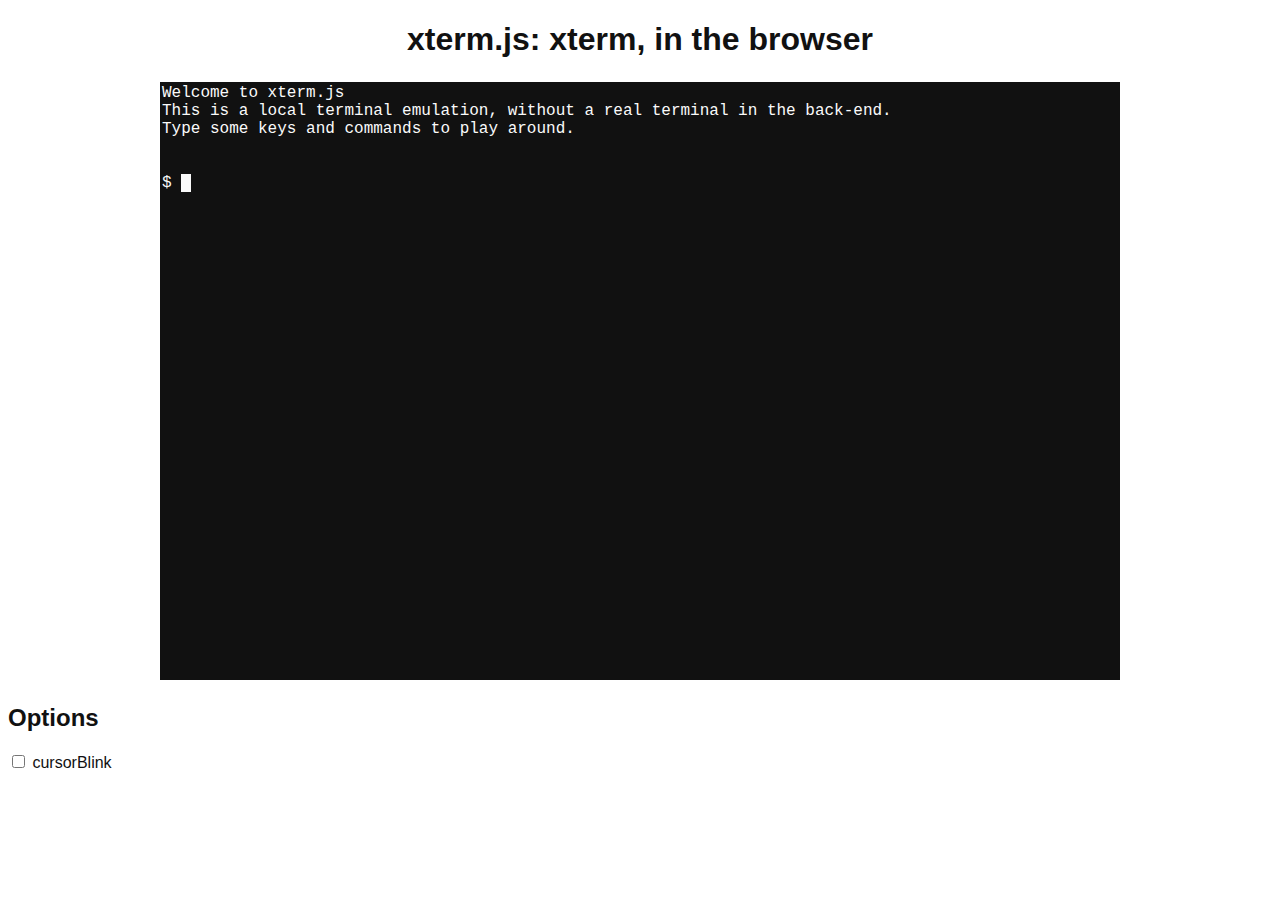
<file: static/assets/xterm.js/demo/index.html>
<!doctype html>
<html>
    <head>
        <title>xterm.js demo</title>
        <link rel="stylesheet" href="../src/xterm.css" />
        <link rel="stylesheet" href="../addons/fullscreen/fullscreen.css" />
        <link rel="stylesheet" href="style.css" />
        <script src="../src/xterm.js" ></script>
        <script src="../addons/attach/attach.js" ></script>
        <script src="../addons/fit/fit.js" ></script>
        <script src="../addons/fullscreen/fullscreen.js" ></script>
    </head>
    <body>
        <h1>
            xterm.js: xterm, in the browser
        </h1>
        <div id="terminal-container"></div>
        <div>
          <h2>Options</h2>
          <label><input type="checkbox" id="option-cursor-blink"> cursorBlink</label>
        </div>
        <script src="main.js" defer ></script>
    </body>
</html>
</file>
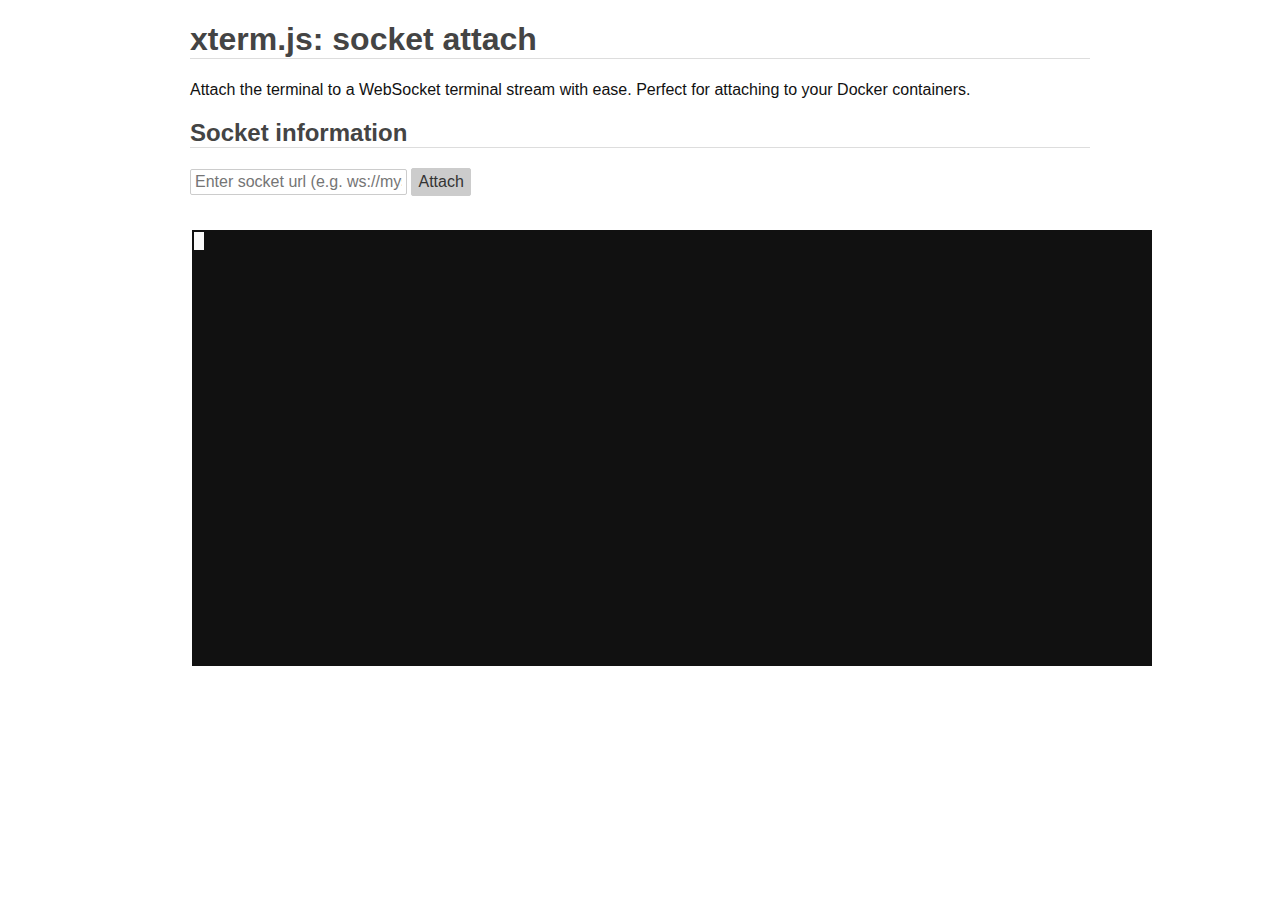
<file: static/assets/xterm.js/addons/attach/index.html>
<!doctype html>
<html>
  <head>
    <link rel="stylesheet" href="../../src/xterm.css" />
    <link rel="stylesheet" href="../../demo/style.css" />
    <script src="../../src/xterm.js"></script>
    <script src="attach.js"></script>
    <style>
        body {
            color: #111;
        }
        
        h1, h2 {
            color: #444;
            border-bottom: 1px solid #ddd;
            text-align: left;
        }
        
        form {
            margin-bottom: 32px;
        }
        
        input, button {
            line-height: 22px;
            font-size: 16px;
            display: inline-block;
            border-radius: 2px;
            border: 1px solid #ccc;
        }
        
        input {
            height: 22px;
            padding-left: 4px;
            padding-right: 4px;
        }
        
        button {
            height: 28px;
            background-color: #ccc;
            cursor: pointer;
            color: #333;
        }
        
        .container {
            max-width: 900px;
            margin: 0 auto;
        }
    </style>
  </head>
  <body>
      <div class="container">
          
    <h1>
        xterm.js: socket attach
    </h1>
          <p>
              Attach the terminal to a WebSocket terminal stream with ease. Perfect for attaching to your
              Docker containers.
          </p>
          <h2>
              Socket information
          </h2>
    <form id="socket-form">
      <input id="socket-url"
             type="text"
             placeholder="Enter socket url (e.g. ws://mysock)"
             autofocus />
      <button>
        Attach
      </button>
    </form>
    <div id="terminal-container"></div>
          
      </div>
    <script>
      var term = new Terminal(),
          container = document.getElementById('terminal-container'),
          socketUrl = document.getElementById('socket-url'),
          socketForm = document.getElementById('socket-form');
      
      socketForm.addEventListener('submit', function (ev) {
        ev.preventDefault();
        var url = socketUrl.value,
            sock = new WebSocket(url);
        sock.addEventListener('open', function () {
          term.attach(sock);
        });
      });
      
      term.open(container);
    </script>
  </body>
</html>
</file>
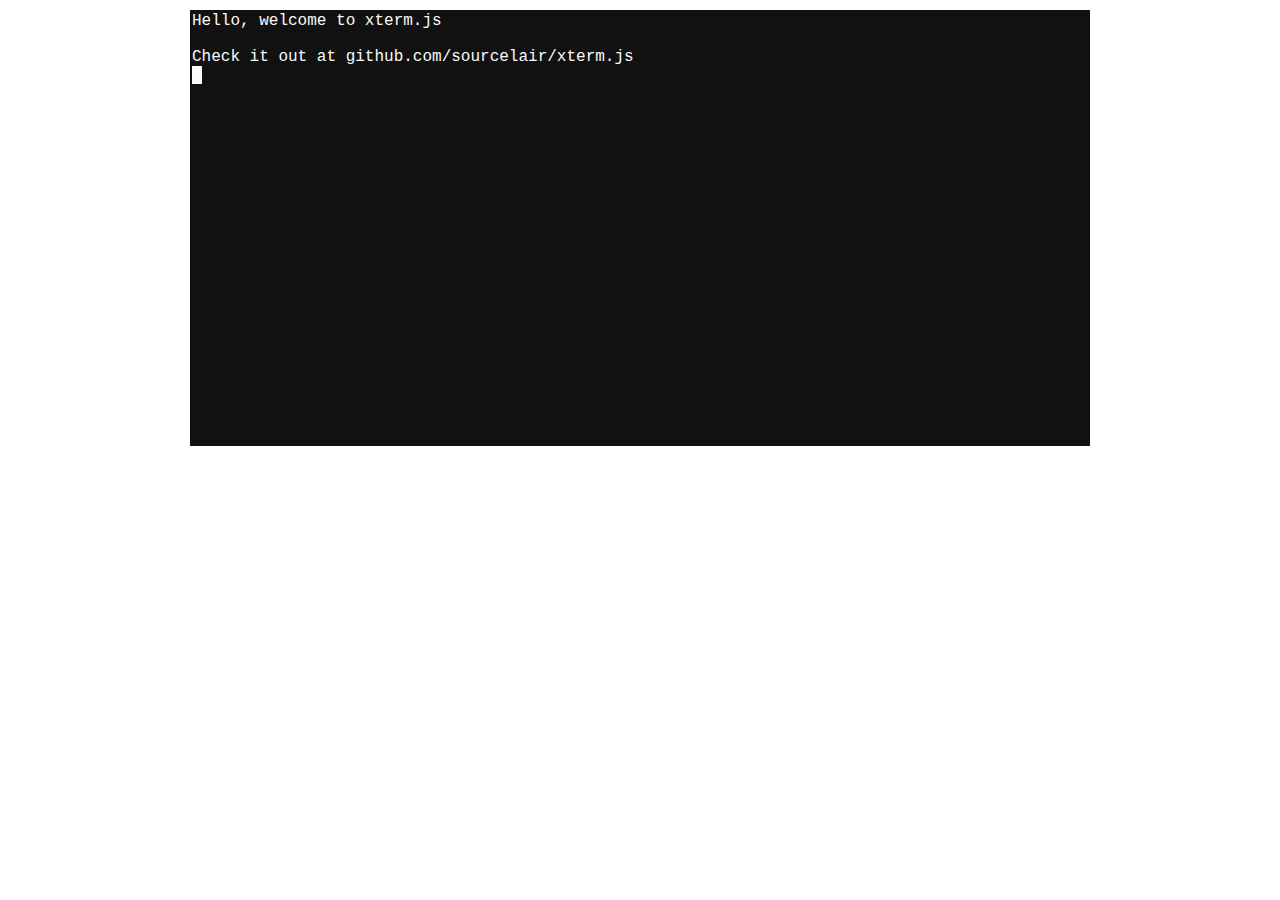
<file: static/assets/xterm.js/addons/linkify/index.html>
<!doctype html>
<html>
    <head>
        <link rel="stylesheet" href="../../src/xterm.css" />
        <link rel="stylesheet" href="../../demo/style.css" />
        <script src="../../src/xterm.js"></script>
        <script src="linkify.js"></script>
        <style>
            body {
                color: #111;
            }

            #terminal-container {
                max-width: 900px;
                margin: 0 auto;
            }

            #terminal-container a {
				color: #fff;
            }
        </style>
    </head>
    <body>
        <div id="terminal-container"></div>
        <script>
            var term = new Terminal(),
                container = document.getElementById('terminal-container');

            term.open(container);
            term.writeln('Hello, welcome to xterm.js');
            term.writeln('');
            term.writeln('Check it out at github.com/sourcelair/xterm.js');
            term.linkify();
        </script>
    </body>
</html>
</file>
<file: static/assets/xterm.js/src/xterm.css>
/**
 * xterm.js: xterm, in the browser
 * Copyright (c) 2014, sourceLair Limited (www.sourcelair.com (MIT License)
 * Copyright (c) 2012-2013, Christopher Jeffrey (MIT License)
 * https://github.com/chjj/term.js
 *
 * Permission is hereby granted, free of charge, to any person obtaining a copy
 * of this software and associated documentation files (the "Software"), to deal
 * in the Software without restriction, including without limitation the rights
 * to use, copy, modify, merge, publish, distribute, sublicense, and/or sell
 * copies of the Software, and to permit persons to whom the Software is
 * furnished to do so, subject to the following conditions:
 *
 * The above copyright notice and this permission notice shall be included in
 * all copies or substantial portions of the Software.
 *
 * THE SOFTWARE IS PROVIDED "AS IS", WITHOUT WARRANTY OF ANY KIND, EXPRESS OR
 * IMPLIED, INCLUDING BUT NOT LIMITED TO THE WARRANTIES OF MERCHANTABILITY,
 * FITNESS FOR A PARTICULAR PURPOSE AND NONINFRINGEMENT. IN NO EVENT SHALL THE
 * AUTHORS OR COPYRIGHT HOLDERS BE LIABLE FOR ANY CLAIM, DAMAGES OR OTHER
 * LIABILITY, WHETHER IN AN ACTION OF CONTRACT, TORT OR OTHERWISE, ARISING FROM,
 * OUT OF OR IN CONNECTION WITH THE SOFTWARE OR THE USE OR OTHER DEALINGS IN
 * THE SOFTWARE.
 *
 * Originally forked from (with the author's permission):
 *   Fabrice Bellard's javascript vt100 for jslinux:
 *   http://bellard.org/jslinux/
 *   Copyright (c) 2011 Fabrice Bellard
 *   The original design remains. The terminal itself
 *   has been extended to include xterm CSI codes, among
 *   other features.
 */

/*
 *  Default style for xterm.js
 */

.terminal {
    background-color: #000;
    color: #fff;
    font-family: courier-new, courier, monospace;
    position: relative;
}

.terminal:focus {
    outline: none;
}

.terminal .terminal-cursor {
    background-color: #fff;
    color: #000;
}

.terminal:not(:focus) .terminal-cursor {
    outline: 1px solid #fff;
    outline-offset: -1px;
    background-color: transparent;
}

.terminal .terminal-cursor.blinking {
    animation: blink-cursor 1.2s infinite step-end;
}

@keyframes blink-cursor {
    0% {
        background-color: #fff;
        color: #000;
    }
    50% {
        background-color: transparent;
        color: #FFF;
    }
}

/*
 *  Determine default colors for xterm.js
 */
.terminal .xterm-bold {
    font-weight: bold;
}

.terminal .xterm-underline {
    text-decoration: underline;
}

.terminal .xterm-blink {
    text-decoration: blink;
}

.terminal .xterm-hidden {
    visibility: hidden;
}

.terminal .xterm-color-0 {
    color: #2e3436;
}

.terminal .xterm-bg-color-0 {
    background-color: #2e3436;
}

.terminal .xterm-color-1 {
    color: #cc0000;
}

.terminal .xterm-bg-color-1 {
    background-color: #cc0000;
}

.terminal .xterm-color-2 {
    color: #4e9a06;
}

.terminal .xterm-bg-color-2 {
    background-color: #4e9a06;
}

.terminal .xterm-color-3 {
    color: #c4a000;
}

.terminal .xterm-bg-color-3 {
    background-color: #c4a000;
}

.terminal .xterm-color-4 {
    color: #3465a4;
}

.terminal .xterm-bg-color-4 {
    background-color: #3465a4;
}

.terminal .xterm-color-5 {
    color: #75507b;
}

.terminal .xterm-bg-color-5 {
    background-color: #75507b;
}

.terminal .xterm-color-6 {
    color: #06989a;
}

.terminal .xterm-bg-color-6 {
    background-color: #06989a;
}

.terminal .xterm-color-7 {
    color: #d3d7cf;
}

.terminal .xterm-bg-color-7 {
    background-color: #d3d7cf;
}

.terminal .xterm-color-8 {
    color: #555753;
}

.terminal .xterm-bg-color-8 {
    background-color: #555753;
}

.terminal .xterm-color-9 {
    color: #ef2929;
}

.terminal .xterm-bg-color-9 {
    background-color: #ef2929;
}

.terminal .xterm-color-10 {
    color: #8ae234;
}

.terminal .xterm-bg-color-10 {
    background-color: #8ae234;
}

.terminal .xterm-color-11 {
    color: #fce94f;
}

.terminal .xterm-bg-color-11 {
    background-color: #fce94f;
}

.terminal .xterm-color-12 {
    color: #729fcf;
}

.terminal .xterm-bg-color-12 {
    background-color: #729fcf;
}

.terminal .xterm-color-13 {
    color: #ad7fa8;
}

.terminal .xterm-bg-color-13 {
    background-color: #ad7fa8;
}

.terminal .xterm-color-14 {
    color: #34e2e2;
}

.terminal .xterm-bg-color-14 {
    background-color: #34e2e2;
}

.terminal .xterm-color-15 {
    color: #eeeeec;
}

.terminal .xterm-bg-color-15 {
    background-color: #eeeeec;
}

.terminal .xterm-color-16 {
    color: #000000;
}

.terminal .xterm-bg-color-16 {
    background-color: #000000;
}

.terminal .xterm-color-17 {
    color: #00005f;
}

.terminal .xterm-bg-color-17 {
    background-color: #00005f;
}

.terminal .xterm-color-18 {
    color: #000087;
}

.terminal .xterm-bg-color-18 {
    background-color: #000087;
}

.terminal .xterm-color-19 {
    color: #0000af;
}

.terminal .xterm-bg-color-19 {
    background-color: #0000af;
}

.terminal .xterm-color-20 {
    color: #0000d7;
}

.terminal .xterm-bg-color-20 {
    background-color: #0000d7;
}

.terminal .xterm-color-21 {
    color: #0000ff;
}

.terminal .xterm-bg-color-21 {
    background-color: #0000ff;
}

.terminal .xterm-color-22 {
    color: #005f00;
}

.terminal .xterm-bg-color-22 {
    background-color: #005f00;
}

.terminal .xterm-color-23 {
    color: #005f5f;
}

.terminal .xterm-bg-color-23 {
    background-color: #005f5f;
}

.terminal .xterm-color-24 {
    color: #005f87;
}

.terminal .xterm-bg-color-24 {
    background-color: #005f87;
}

.terminal .xterm-color-25 {
    color: #005faf;
}

.terminal .xterm-bg-color-25 {
    background-color: #005faf;
}

.terminal .xterm-color-26 {
    color: #005fd7;
}

.terminal .xterm-bg-color-26 {
    background-color: #005fd7;
}

.terminal .xterm-color-27 {
    color: #005fff;
}

.terminal .xterm-bg-color-27 {
    background-color: #005fff;
}

.terminal .xterm-color-28 {
    color: #008700;
}

.terminal .xterm-bg-color-28 {
    background-color: #008700;
}

.terminal .xterm-color-29 {
    color: #00875f;
}

.terminal .xterm-bg-color-29 {
    background-color: #00875f;
}

.terminal .xterm-color-30 {
    color: #008787;
}

.terminal .xterm-bg-color-30 {
    background-color: #008787;
}

.terminal .xterm-color-31 {
    color: #0087af;
}

.terminal .xterm-bg-color-31 {
    background-color: #0087af;
}

.terminal .xterm-color-32 {
    color: #0087d7;
}

.terminal .xterm-bg-color-32 {
    background-color: #0087d7;
}

.terminal .xterm-color-33 {
    color: #0087ff;
}

.terminal .xterm-bg-color-33 {
    background-color: #0087ff;
}

.terminal .xterm-color-34 {
    color: #00af00;
}

.terminal .xterm-bg-color-34 {
    background-color: #00af00;
}

.terminal .xterm-color-35 {
    color: #00af5f;
}

.terminal .xterm-bg-color-35 {
    background-color: #00af5f;
}

.terminal .xterm-color-36 {
    color: #00af87;
}

.terminal .xterm-bg-color-36 {
    background-color: #00af87;
}

.terminal .xterm-color-37 {
    color: #00afaf;
}

.terminal .xterm-bg-color-37 {
    background-color: #00afaf;
}

.terminal .xterm-color-38 {
    color: #00afd7;
}

.terminal .xterm-bg-color-38 {
    background-color: #00afd7;
}

.terminal .xterm-color-39 {
    color: #00afff;
}

.terminal .xterm-bg-color-39 {
    background-color: #00afff;
}

.terminal .xterm-color-40 {
    color: #00d700;
}

.terminal .xterm-bg-color-40 {
    background-color: #00d700;
}

.terminal .xterm-color-41 {
    color: #00d75f;
}

.terminal .xterm-bg-color-41 {
    background-color: #00d75f;
}

.terminal .xterm-color-42 {
    color: #00d787;
}

.terminal .xterm-bg-color-42 {
    background-color: #00d787;
}

.terminal .xterm-color-43 {
    color: #00d7af;
}

.terminal .xterm-bg-color-43 {
    background-color: #00d7af;
}

.terminal .xterm-color-44 {
    color: #00d7d7;
}

.terminal .xterm-bg-color-44 {
    background-color: #00d7d7;
}

.terminal .xterm-color-45 {
    color: #00d7ff;
}

.terminal .xterm-bg-color-45 {
    background-color: #00d7ff;
}

.terminal .xterm-color-46 {
    color: #00ff00;
}

.terminal .xterm-bg-color-46 {
    background-color: #00ff00;
}

.terminal .xterm-color-47 {
    color: #00ff5f;
}

.terminal .xterm-bg-color-47 {
    background-color: #00ff5f;
}

.terminal .xterm-color-48 {
    color: #00ff87;
}

.terminal .xterm-bg-color-48 {
    background-color: #00ff87;
}

.terminal .xterm-color-49 {
    color: #00ffaf;
}

.terminal .xterm-bg-color-49 {
    background-color: #00ffaf;
}

.terminal .xterm-color-50 {
    color: #00ffd7;
}

.terminal .xterm-bg-color-50 {
    background-color: #00ffd7;
}

.terminal .xterm-color-51 {
    color: #00ffff;
}

.terminal .xterm-bg-color-51 {
    background-color: #00ffff;
}

.terminal .xterm-color-52 {
    color: #5f0000;
}

.terminal .xterm-bg-color-52 {
    background-color: #5f0000;
}

.terminal .xterm-color-53 {
    color: #5f005f;
}

.terminal .xterm-bg-color-53 {
    background-color: #5f005f;
}

.terminal .xterm-color-54 {
    color: #5f0087;
}

.terminal .xterm-bg-color-54 {
    background-color: #5f0087;
}

.terminal .xterm-color-55 {
    color: #5f00af;
}

.terminal .xterm-bg-color-55 {
    background-color: #5f00af;
}

.terminal .xterm-color-56 {
    color: #5f00d7;
}

.terminal .xterm-bg-color-56 {
    background-color: #5f00d7;
}

.terminal .xterm-color-57 {
    color: #5f00ff;
}

.terminal .xterm-bg-color-57 {
    background-color: #5f00ff;
}

.terminal .xterm-color-58 {
    color: #5f5f00;
}

.terminal .xterm-bg-color-58 {
    background-color: #5f5f00;
}

.terminal .xterm-color-59 {
    color: #5f5f5f;
}

.terminal .xterm-bg-color-59 {
    background-color: #5f5f5f;
}

.terminal .xterm-color-60 {
    color: #5f5f87;
}

.terminal .xterm-bg-color-60 {
    background-color: #5f5f87;
}

.terminal .xterm-color-61 {
    color: #5f5faf;
}

.terminal .xterm-bg-color-61 {
    background-color: #5f5faf;
}

.terminal .xterm-color-62 {
    color: #5f5fd7;
}

.terminal .xterm-bg-color-62 {
    background-color: #5f5fd7;
}

.terminal .xterm-color-63 {
    color: #5f5fff;
}

.terminal .xterm-bg-color-63 {
    background-color: #5f5fff;
}

.terminal .xterm-color-64 {
    color: #5f8700;
}

.terminal .xterm-bg-color-64 {
    background-color: #5f8700;
}

.terminal .xterm-color-65 {
    color: #5f875f;
}

.terminal .xterm-bg-color-65 {
    background-color: #5f875f;
}

.terminal .xterm-color-66 {
    color: #5f8787;
}

.terminal .xterm-bg-color-66 {
    background-color: #5f8787;
}

.terminal .xterm-color-67 {
    color: #5f87af;
}

.terminal .xterm-bg-color-67 {
    background-color: #5f87af;
}

.terminal .xterm-color-68 {
    color: #5f87d7;
}

.terminal .xterm-bg-color-68 {
    background-color: #5f87d7;
}

.terminal .xterm-color-69 {
    color: #5f87ff;
}

.terminal .xterm-bg-color-69 {
    background-color: #5f87ff;
}

.terminal .xterm-color-70 {
    color: #5faf00;
}

.terminal .xterm-bg-color-70 {
    background-color: #5faf00;
}

.terminal .xterm-color-71 {
    color: #5faf5f;
}

.terminal .xterm-bg-color-71 {
    background-color: #5faf5f;
}

.terminal .xterm-color-72 {
    color: #5faf87;
}

.terminal .xterm-bg-color-72 {
    background-color: #5faf87;
}

.terminal .xterm-color-73 {
    color: #5fafaf;
}

.terminal .xterm-bg-color-73 {
    background-color: #5fafaf;
}

.terminal .xterm-color-74 {
    color: #5fafd7;
}

.terminal .xterm-bg-color-74 {
    background-color: #5fafd7;
}

.terminal .xterm-color-75 {
    color: #5fafff;
}

.terminal .xterm-bg-color-75 {
    background-color: #5fafff;
}

.terminal .xterm-color-76 {
    color: #5fd700;
}

.terminal .xterm-bg-color-76 {
    background-color: #5fd700;
}

.terminal .xterm-color-77 {
    color: #5fd75f;
}

.terminal .xterm-bg-color-77 {
    background-color: #5fd75f;
}

.terminal .xterm-color-78 {
    color: #5fd787;
}

.terminal .xterm-bg-color-78 {
    background-color: #5fd787;
}

.terminal .xterm-color-79 {
    color: #5fd7af;
}

.terminal .xterm-bg-color-79 {
    background-color: #5fd7af;
}

.terminal .xterm-color-80 {
    color: #5fd7d7;
}

.terminal .xterm-bg-color-80 {
    background-color: #5fd7d7;
}

.terminal .xterm-color-81 {
    color: #5fd7ff;
}

.terminal .xterm-bg-color-81 {
    background-color: #5fd7ff;
}

.terminal .xterm-color-82 {
    color: #5fff00;
}

.terminal .xterm-bg-color-82 {
    background-color: #5fff00;
}

.terminal .xterm-color-83 {
    color: #5fff5f;
}

.terminal .xterm-bg-color-83 {
    background-color: #5fff5f;
}

.terminal .xterm-color-84 {
    color: #5fff87;
}

.terminal .xterm-bg-color-84 {
    background-color: #5fff87;
}

.terminal .xterm-color-85 {
    color: #5fffaf;
}

.terminal .xterm-bg-color-85 {
    background-color: #5fffaf;
}

.terminal .xterm-color-86 {
    color: #5fffd7;
}

.terminal .xterm-bg-color-86 {
    background-color: #5fffd7;
}

.terminal .xterm-color-87 {
    color: #5fffff;
}

.terminal .xterm-bg-color-87 {
    background-color: #5fffff;
}

.terminal .xterm-color-88 {
    color: #870000;
}

.terminal .xterm-bg-color-88 {
    background-color: #870000;
}

.terminal .xterm-color-89 {
    color: #87005f;
}

.terminal .xterm-bg-color-89 {
    background-color: #87005f;
}

.terminal .xterm-color-90 {
    color: #870087;
}

.terminal .xterm-bg-color-90 {
    background-color: #870087;
}

.terminal .xterm-color-91 {
    color: #8700af;
}

.terminal .xterm-bg-color-91 {
    background-color: #8700af;
}

.terminal .xterm-color-92 {
    color: #8700d7;
}

.terminal .xterm-bg-color-92 {
    background-color: #8700d7;
}

.terminal .xterm-color-93 {
    color: #8700ff;
}

.terminal .xterm-bg-color-93 {
    background-color: #8700ff;
}

.terminal .xterm-color-94 {
    color: #875f00;
}

.terminal .xterm-bg-color-94 {
    background-color: #875f00;
}

.terminal .xterm-color-95 {
    color: #875f5f;
}

.terminal .xterm-bg-color-95 {
    background-color: #875f5f;
}

.terminal .xterm-color-96 {
    color: #875f87;
}

.terminal .xterm-bg-color-96 {
    background-color: #875f87;
}

.terminal .xterm-color-97 {
    color: #875faf;
}

.terminal .xterm-bg-color-97 {
    background-color: #875faf;
}

.terminal .xterm-color-98 {
    color: #875fd7;
}

.terminal .xterm-bg-color-98 {
    background-color: #875fd7;
}

.terminal .xterm-color-99 {
    color: #875fff;
}

.terminal .xterm-bg-color-99 {
    background-color: #875fff;
}

.terminal .xterm-color-100 {
    color: #878700;
}

.terminal .xterm-bg-color-100 {
    background-color: #878700;
}

.terminal .xterm-color-101 {
    color: #87875f;
}

.terminal .xterm-bg-color-101 {
    background-color: #87875f;
}

.terminal .xterm-color-102 {
    color: #878787;
}

.terminal .xterm-bg-color-102 {
    background-color: #878787;
}

.terminal .xterm-color-103 {
    color: #8787af;
}

.terminal .xterm-bg-color-103 {
    background-color: #8787af;
}

.terminal .xterm-color-104 {
    color: #8787d7;
}

.terminal .xterm-bg-color-104 {
    background-color: #8787d7;
}

.terminal .xterm-color-105 {
    color: #8787ff;
}

.terminal .xterm-bg-color-105 {
    background-color: #8787ff;
}

.terminal .xterm-color-106 {
    color: #87af00;
}

.terminal .xterm-bg-color-106 {
    background-color: #87af00;
}

.terminal .xterm-color-107 {
    color: #87af5f;
}

.terminal .xterm-bg-color-107 {
    background-color: #87af5f;
}

.terminal .xterm-color-108 {
    color: #87af87;
}

.terminal .xterm-bg-color-108 {
    background-color: #87af87;
}

.terminal .xterm-color-109 {
    color: #87afaf;
}

.terminal .xterm-bg-color-109 {
    background-color: #87afaf;
}

.terminal .xterm-color-110 {
    color: #87afd7;
}

.terminal .xterm-bg-color-110 {
    background-color: #87afd7;
}

.terminal .xterm-color-111 {
    color: #87afff;
}

.terminal .xterm-bg-color-111 {
    background-color: #87afff;
}

.terminal .xterm-color-112 {
    color: #87d700;
}

.terminal .xterm-bg-color-112 {
    background-color: #87d700;
}

.terminal .xterm-color-113 {
    color: #87d75f;
}

.terminal .xterm-bg-color-113 {
    background-color: #87d75f;
}

.terminal .xterm-color-114 {
    color: #87d787;
}

.terminal .xterm-bg-color-114 {
    background-color: #87d787;
}

.terminal .xterm-color-115 {
    color: #87d7af;
}

.terminal .xterm-bg-color-115 {
    background-color: #87d7af;
}

.terminal .xterm-color-116 {
    color: #87d7d7;
}

.terminal .xterm-bg-color-116 {
    background-color: #87d7d7;
}

.terminal .xterm-color-117 {
    color: #87d7ff;
}

.terminal .xterm-bg-color-117 {
    background-color: #87d7ff;
}

.terminal .xterm-color-118 {
    color: #87ff00;
}

.terminal .xterm-bg-color-118 {
    background-color: #87ff00;
}

.terminal .xterm-color-119 {
    color: #87ff5f;
}

.terminal .xterm-bg-color-119 {
    background-color: #87ff5f;
}

.terminal .xterm-color-120 {
    color: #87ff87;
}

.terminal .xterm-bg-color-120 {
    background-color: #87ff87;
}

.terminal .xterm-color-121 {
    color: #87ffaf;
}

.terminal .xterm-bg-color-121 {
    background-color: #87ffaf;
}

.terminal .xterm-color-122 {
    color: #87ffd7;
}

.terminal .xterm-bg-color-122 {
    background-color: #87ffd7;
}

.terminal .xterm-color-123 {
    color: #87ffff;
}

.terminal .xterm-bg-color-123 {
    background-color: #87ffff;
}

.terminal .xterm-color-124 {
    color: #af0000;
}

.terminal .xterm-bg-color-124 {
    background-color: #af0000;
}

.terminal .xterm-color-125 {
    color: #af005f;
}

.terminal .xterm-bg-color-125 {
    background-color: #af005f;
}

.terminal .xterm-color-126 {
    color: #af0087;
}

.terminal .xterm-bg-color-126 {
    background-color: #af0087;
}

.terminal .xterm-color-127 {
    color: #af00af;
}

.terminal .xterm-bg-color-127 {
    background-color: #af00af;
}

.terminal .xterm-color-128 {
    color: #af00d7;
}

.terminal .xterm-bg-color-128 {
    background-color: #af00d7;
}

.terminal .xterm-color-129 {
    color: #af00ff;
}

.terminal .xterm-bg-color-129 {
    background-color: #af00ff;
}

.terminal .xterm-color-130 {
    color: #af5f00;
}

.terminal .xterm-bg-color-130 {
    background-color: #af5f00;
}

.terminal .xterm-color-131 {
    color: #af5f5f;
}

.terminal .xterm-bg-color-131 {
    background-color: #af5f5f;
}

.terminal .xterm-color-132 {
    color: #af5f87;
}

.terminal .xterm-bg-color-132 {
    background-color: #af5f87;
}

.terminal .xterm-color-133 {
    color: #af5faf;
}

.terminal .xterm-bg-color-133 {
    background-color: #af5faf;
}

.terminal .xterm-color-134 {
    color: #af5fd7;
}

.terminal .xterm-bg-color-134 {
    background-color: #af5fd7;
}

.terminal .xterm-color-135 {
    color: #af5fff;
}

.terminal .xterm-bg-color-135 {
    background-color: #af5fff;
}

.terminal .xterm-color-136 {
    color: #af8700;
}

.terminal .xterm-bg-color-136 {
    background-color: #af8700;
}

.terminal .xterm-color-137 {
    color: #af875f;
}

.terminal .xterm-bg-color-137 {
    background-color: #af875f;
}

.terminal .xterm-color-138 {
    color: #af8787;
}

.terminal .xterm-bg-color-138 {
    background-color: #af8787;
}

.terminal .xterm-color-139 {
    color: #af87af;
}

.terminal .xterm-bg-color-139 {
    background-color: #af87af;
}

.terminal .xterm-color-140 {
    color: #af87d7;
}

.terminal .xterm-bg-color-140 {
    background-color: #af87d7;
}

.terminal .xterm-color-141 {
    color: #af87ff;
}

.terminal .xterm-bg-color-141 {
    background-color: #af87ff;
}

.terminal .xterm-color-142 {
    color: #afaf00;
}

.terminal .xterm-bg-color-142 {
    background-color: #afaf00;
}

.terminal .xterm-color-143 {
    color: #afaf5f;
}

.terminal .xterm-bg-color-143 {
    background-color: #afaf5f;
}

.terminal .xterm-color-144 {
    color: #afaf87;
}

.terminal .xterm-bg-color-144 {
    background-color: #afaf87;
}

.terminal .xterm-color-145 {
    color: #afafaf;
}

.terminal .xterm-bg-color-145 {
    background-color: #afafaf;
}

.terminal .xterm-color-146 {
    color: #afafd7;
}

.terminal .xterm-bg-color-146 {
    background-color: #afafd7;
}

.terminal .xterm-color-147 {
    color: #afafff;
}

.terminal .xterm-bg-color-147 {
    background-color: #afafff;
}

.terminal .xterm-color-148 {
    color: #afd700;
}

.terminal .xterm-bg-color-148 {
    background-color: #afd700;
}

.terminal .xterm-color-149 {
    color: #afd75f;
}

.terminal .xterm-bg-color-149 {
    background-color: #afd75f;
}

.terminal .xterm-color-150 {
    color: #afd787;
}

.terminal .xterm-bg-color-150 {
    background-color: #afd787;
}

.terminal .xterm-color-151 {
    color: #afd7af;
}

.terminal .xterm-bg-color-151 {
    background-color: #afd7af;
}

.terminal .xterm-color-152 {
    color: #afd7d7;
}

.terminal .xterm-bg-color-152 {
    background-color: #afd7d7;
}

.terminal .xterm-color-153 {
    color: #afd7ff;
}

.terminal .xterm-bg-color-153 {
    background-color: #afd7ff;
}

.terminal .xterm-color-154 {
    color: #afff00;
}

.terminal .xterm-bg-color-154 {
    background-color: #afff00;
}

.terminal .xterm-color-155 {
    color: #afff5f;
}

.terminal .xterm-bg-color-155 {
    background-color: #afff5f;
}

.terminal .xterm-color-156 {
    color: #afff87;
}

.terminal .xterm-bg-color-156 {
    background-color: #afff87;
}

.terminal .xterm-color-157 {
    color: #afffaf;
}

.terminal .xterm-bg-color-157 {
    background-color: #afffaf;
}

.terminal .xterm-color-158 {
    color: #afffd7;
}

.terminal .xterm-bg-color-158 {
    background-color: #afffd7;
}

.terminal .xterm-color-159 {
    color: #afffff;
}

.terminal .xterm-bg-color-159 {
    background-color: #afffff;
}

.terminal .xterm-color-160 {
    color: #d70000;
}

.terminal .xterm-bg-color-160 {
    background-color: #d70000;
}

.terminal .xterm-color-161 {
    color: #d7005f;
}

.terminal .xterm-bg-color-161 {
    background-color: #d7005f;
}

.terminal .xterm-color-162 {
    color: #d70087;
}

.terminal .xterm-bg-color-162 {
    background-color: #d70087;
}

.terminal .xterm-color-163 {
    color: #d700af;
}

.terminal .xterm-bg-color-163 {
    background-color: #d700af;
}

.terminal .xterm-color-164 {
    color: #d700d7;
}

.terminal .xterm-bg-color-164 {
    background-color: #d700d7;
}

.terminal .xterm-color-165 {
    color: #d700ff;
}

.terminal .xterm-bg-color-165 {
    background-color: #d700ff;
}

.terminal .xterm-color-166 {
    color: #d75f00;
}

.terminal .xterm-bg-color-166 {
    background-color: #d75f00;
}

.terminal .xterm-color-167 {
    color: #d75f5f;
}

.terminal .xterm-bg-color-167 {
    background-color: #d75f5f;
}

.terminal .xterm-color-168 {
    color: #d75f87;
}

.terminal .xterm-bg-color-168 {
    background-color: #d75f87;
}

.terminal .xterm-color-169 {
    color: #d75faf;
}

.terminal .xterm-bg-color-169 {
    background-color: #d75faf;
}

.terminal .xterm-color-170 {
    color: #d75fd7;
}

.terminal .xterm-bg-color-170 {
    background-color: #d75fd7;
}

.terminal .xterm-color-171 {
    color: #d75fff;
}

.terminal .xterm-bg-color-171 {
    background-color: #d75fff;
}

.terminal .xterm-color-172 {
    color: #d78700;
}

.terminal .xterm-bg-color-172 {
    background-color: #d78700;
}

.terminal .xterm-color-173 {
    color: #d7875f;
}

.terminal .xterm-bg-color-173 {
    background-color: #d7875f;
}

.terminal .xterm-color-174 {
    color: #d78787;
}

.terminal .xterm-bg-color-174 {
    background-color: #d78787;
}

.terminal .xterm-color-175 {
    color: #d787af;
}

.terminal .xterm-bg-color-175 {
    background-color: #d787af;
}

.terminal .xterm-color-176 {
    color: #d787d7;
}

.terminal .xterm-bg-color-176 {
    background-color: #d787d7;
}

.terminal .xterm-color-177 {
    color: #d787ff;
}

.terminal .xterm-bg-color-177 {
    background-color: #d787ff;
}

.terminal .xterm-color-178 {
    color: #d7af00;
}

.terminal .xterm-bg-color-178 {
    background-color: #d7af00;
}

.terminal .xterm-color-179 {
    color: #d7af5f;
}

.terminal .xterm-bg-color-179 {
    background-color: #d7af5f;
}

.terminal .xterm-color-180 {
    color: #d7af87;
}

.terminal .xterm-bg-color-180 {
    background-color: #d7af87;
}

.terminal .xterm-color-181 {
    color: #d7afaf;
}

.terminal .xterm-bg-color-181 {
    background-color: #d7afaf;
}

.terminal .xterm-color-182 {
    color: #d7afd7;
}

.terminal .xterm-bg-color-182 {
    background-color: #d7afd7;
}

.terminal .xterm-color-183 {
    color: #d7afff;
}

.terminal .xterm-bg-color-183 {
    background-color: #d7afff;
}

.terminal .xterm-color-184 {
    color: #d7d700;
}

.terminal .xterm-bg-color-184 {
    background-color: #d7d700;
}

.terminal .xterm-color-185 {
    color: #d7d75f;
}

.terminal .xterm-bg-color-185 {
    background-color: #d7d75f;
}

.terminal .xterm-color-186 {
    color: #d7d787;
}

.terminal .xterm-bg-color-186 {
    background-color: #d7d787;
}

.terminal .xterm-color-187 {
    color: #d7d7af;
}

.terminal .xterm-bg-color-187 {
    background-color: #d7d7af;
}

.terminal .xterm-color-188 {
    color: #d7d7d7;
}

.terminal .xterm-bg-color-188 {
    background-color: #d7d7d7;
}

.terminal .xterm-color-189 {
    color: #d7d7ff;
}

.terminal .xterm-bg-color-189 {
    background-color: #d7d7ff;
}

.terminal .xterm-color-190 {
    color: #d7ff00;
}

.terminal .xterm-bg-color-190 {
    background-color: #d7ff00;
}

.terminal .xterm-color-191 {
    color: #d7ff5f;
}

.terminal .xterm-bg-color-191 {
    background-color: #d7ff5f;
}

.terminal .xterm-color-192 {
    color: #d7ff87;
}

.terminal .xterm-bg-color-192 {
    background-color: #d7ff87;
}

.terminal .xterm-color-193 {
    color: #d7ffaf;
}

.terminal .xterm-bg-color-193 {
    background-color: #d7ffaf;
}

.terminal .xterm-color-194 {
    color: #d7ffd7;
}

.terminal .xterm-bg-color-194 {
    background-color: #d7ffd7;
}

.terminal .xterm-color-195 {
    color: #d7ffff;
}

.terminal .xterm-bg-color-195 {
    background-color: #d7ffff;
}

.terminal .xterm-color-196 {
    color: #ff0000;
}

.terminal .xterm-bg-color-196 {
    background-color: #ff0000;
}

.terminal .xterm-color-197 {
    color: #ff005f;
}

.terminal .xterm-bg-color-197 {
    background-color: #ff005f;
}

.terminal .xterm-color-198 {
    color: #ff0087;
}

.terminal .xterm-bg-color-198 {
    background-color: #ff0087;
}

.terminal .xterm-color-199 {
    color: #ff00af;
}

.terminal .xterm-bg-color-199 {
    background-color: #ff00af;
}

.terminal .xterm-color-200 {
    color: #ff00d7;
}

.terminal .xterm-bg-color-200 {
    background-color: #ff00d7;
}

.terminal .xterm-color-201 {
    color: #ff00ff;
}

.terminal .xterm-bg-color-201 {
    background-color: #ff00ff;
}

.terminal .xterm-color-202 {
    color: #ff5f00;
}

.terminal .xterm-bg-color-202 {
    background-color: #ff5f00;
}

.terminal .xterm-color-203 {
    color: #ff5f5f;
}

.terminal .xterm-bg-color-203 {
    background-color: #ff5f5f;
}

.terminal .xterm-color-204 {
    color: #ff5f87;
}

.terminal .xterm-bg-color-204 {
    background-color: #ff5f87;
}

.terminal .xterm-color-205 {
    color: #ff5faf;
}

.terminal .xterm-bg-color-205 {
    background-color: #ff5faf;
}

.terminal .xterm-color-206 {
    color: #ff5fd7;
}

.terminal .xterm-bg-color-206 {
    background-color: #ff5fd7;
}

.terminal .xterm-color-207 {
    color: #ff5fff;
}

.terminal .xterm-bg-color-207 {
    background-color: #ff5fff;
}

.terminal .xterm-color-208 {
    color: #ff8700;
}

.terminal .xterm-bg-color-208 {
    background-color: #ff8700;
}

.terminal .xterm-color-209 {
    color: #ff875f;
}

.terminal .xterm-bg-color-209 {
    background-color: #ff875f;
}

.terminal .xterm-color-210 {
    color: #ff8787;
}

.terminal .xterm-bg-color-210 {
    background-color: #ff8787;
}

.terminal .xterm-color-211 {
    color: #ff87af;
}

.terminal .xterm-bg-color-211 {
    background-color: #ff87af;
}

.terminal .xterm-color-212 {
    color: #ff87d7;
}

.terminal .xterm-bg-color-212 {
    background-color: #ff87d7;
}

.terminal .xterm-color-213 {
    color: #ff87ff;
}

.terminal .xterm-bg-color-213 {
    background-color: #ff87ff;
}

.terminal .xterm-color-214 {
    color: #ffaf00;
}

.terminal .xterm-bg-color-214 {
    background-color: #ffaf00;
}

.terminal .xterm-color-215 {
    color: #ffaf5f;
}

.terminal .xterm-bg-color-215 {
    background-color: #ffaf5f;
}

.terminal .xterm-color-216 {
    color: #ffaf87;
}

.terminal .xterm-bg-color-216 {
    background-color: #ffaf87;
}

.terminal .xterm-color-217 {
    color: #ffafaf;
}

.terminal .xterm-bg-color-217 {
    background-color: #ffafaf;
}

.terminal .xterm-color-218 {
    color: #ffafd7;
}

.terminal .xterm-bg-color-218 {
    background-color: #ffafd7;
}

.terminal .xterm-color-219 {
    color: #ffafff;
}

.terminal .xterm-bg-color-219 {
    background-color: #ffafff;
}

.terminal .xterm-color-220 {
    color: #ffd700;
}

.terminal .xterm-bg-color-220 {
    background-color: #ffd700;
}

.terminal .xterm-color-221 {
    color: #ffd75f;
}

.terminal .xterm-bg-color-221 {
    background-color: #ffd75f;
}

.terminal .xterm-color-222 {
    color: #ffd787;
}

.terminal .xterm-bg-color-222 {
    background-color: #ffd787;
}

.terminal .xterm-color-223 {
    color: #ffd7af;
}

.terminal .xterm-bg-color-223 {
    background-color: #ffd7af;
}

.terminal .xterm-color-224 {
    color: #ffd7d7;
}

.terminal .xterm-bg-color-224 {
    background-color: #ffd7d7;
}

.terminal .xterm-color-225 {
    color: #ffd7ff;
}

.terminal .xterm-bg-color-225 {
    background-color: #ffd7ff;
}

.terminal .xterm-color-226 {
    color: #ffff00;
}

.terminal .xterm-bg-color-226 {
    background-color: #ffff00;
}

.terminal .xterm-color-227 {
    color: #ffff5f;
}

.terminal .xterm-bg-color-227 {
    background-color: #ffff5f;
}

.terminal .xterm-color-228 {
    color: #ffff87;
}

.terminal .xterm-bg-color-228 {
    background-color: #ffff87;
}

.terminal .xterm-color-229 {
    color: #ffffaf;
}

.terminal .xterm-bg-color-229 {
    background-color: #ffffaf;
}

.terminal .xterm-color-230 {
    color: #ffffd7;
}

.terminal .xterm-bg-color-230 {
    background-color: #ffffd7;
}

.terminal .xterm-color-231 {
    color: #ffffff;
}

.terminal .xterm-bg-color-231 {
    background-color: #ffffff;
}

.terminal .xterm-color-232 {
    color: #080808;
}

.terminal .xterm-bg-color-232 {
    background-color: #080808;
}

.terminal .xterm-color-233 {
    color: #121212;
}

.terminal .xterm-bg-color-233 {
    background-color: #121212;
}

.terminal .xterm-color-234 {
    color: #1c1c1c;
}

.terminal .xterm-bg-color-234 {
    background-color: #1c1c1c;
}

.terminal .xterm-color-235 {
    color: #262626;
}

.terminal .xterm-bg-color-235 {
    background-color: #262626;
}

.terminal .xterm-color-236 {
    color: #303030;
}

.terminal .xterm-bg-color-236 {
    background-color: #303030;
}

.terminal .xterm-color-237 {
    color: #3a3a3a;
}

.terminal .xterm-bg-color-237 {
    background-color: #3a3a3a;
}

.terminal .xterm-color-238 {
    color: #444444;
}

.terminal .xterm-bg-color-238 {
    background-color: #444444;
}

.terminal .xterm-color-239 {
    color: #4e4e4e;
}

.terminal .xterm-bg-color-239 {
    background-color: #4e4e4e;
}

.terminal .xterm-color-240 {
    color: #585858;
}

.terminal .xterm-bg-color-240 {
    background-color: #585858;
}

.terminal .xterm-color-241 {
    color: #626262;
}

.terminal .xterm-bg-color-241 {
    background-color: #626262;
}

.terminal .xterm-color-242 {
    color: #6c6c6c;
}

.terminal .xterm-bg-color-242 {
    background-color: #6c6c6c;
}

.terminal .xterm-color-243 {
    color: #767676;
}

.terminal .xterm-bg-color-243 {
    background-color: #767676;
}

.terminal .xterm-color-244 {
    color: #808080;
}

.terminal .xterm-bg-color-244 {
    background-color: #808080;
}

.terminal .xterm-color-245 {
    color: #8a8a8a;
}

.terminal .xterm-bg-color-245 {
    background-color: #8a8a8a;
}

.terminal .xterm-color-246 {
    color: #949494;
}

.terminal .xterm-bg-color-246 {
    background-color: #949494;
}

.terminal .xterm-color-247 {
    color: #9e9e9e;
}

.terminal .xterm-bg-color-247 {
    background-color: #9e9e9e;
}

.terminal .xterm-color-248 {
    color: #a8a8a8;
}

.terminal .xterm-bg-color-248 {
    background-color: #a8a8a8;
}

.terminal .xterm-color-249 {
    color: #b2b2b2;
}

.terminal .xterm-bg-color-249 {
    background-color: #b2b2b2;
}

.terminal .xterm-color-250 {
    color: #bcbcbc;
}

.terminal .xterm-bg-color-250 {
    background-color: #bcbcbc;
}

.terminal .xterm-color-251 {
    color: #c6c6c6;
}

.terminal .xterm-bg-color-251 {
    background-color: #c6c6c6;
}

.terminal .xterm-color-252 {
    color: #d0d0d0;
}

.terminal .xterm-bg-color-252 {
    background-color: #d0d0d0;
}

.terminal .xterm-color-253 {
    color: #dadada;
}

.terminal .xterm-bg-color-253 {
    background-color: #dadada;
}

.terminal .xterm-color-254 {
    color: #e4e4e4;
}

.terminal .xterm-bg-color-254 {
    background-color: #e4e4e4;
}

.terminal .xterm-color-255 {
    color: #eeeeee;
}

.terminal .xterm-bg-color-255 {
    background-color: #eeeeee;
}

/**
 * All terminal rows should have explicitly declared height,
 * in order to allow child elements to adjust.
 */
.terminal .xterm-rows > div {
    line-height: normal;
}
</file>
<file: static/assets/xterm.js/addons/fullscreen/fullscreen.css>
.xterm.fullscreen {
    position: fixed;
    top: 0;
    bottom: 0;
    left: 0;
    right: 0;
    width: auto;
    height: auto;
    z-index: 255;
}
</file>
<file: static/assets/xterm.js/demo/style.css>
body {
    font-family: helvetica, sans-serif, arial;
    font-size: 1em;
    color: #111;
}

h1 {
    text-align: center;
}

#terminal-container {
    width: 960px;
    height: 600px;
    margin: 0 auto;
    padding: 2px;
}

#terminal-container .terminal {
    background-color: #111;
    color: #fafafa;
    padding: 2px;
}

#terminal-container .terminal:focus .terminal-cursor {
    background-color: #fafafa;
}
</file>
